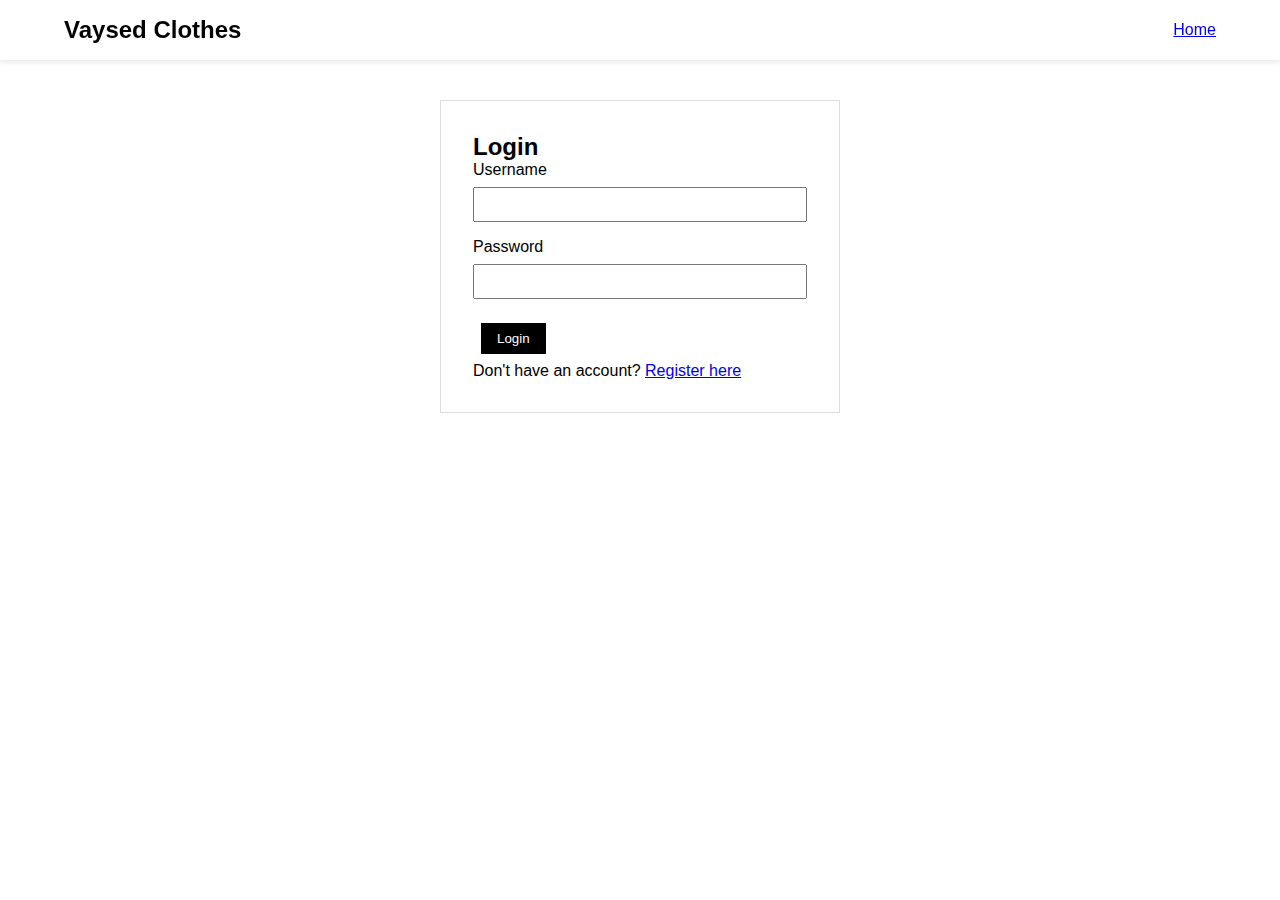
<file: web/login.html>
<!DOCTYPE html>
<html>
<head>
    <title>Login - Vaysed Clothes</title>
    <link rel="stylesheet" href="style.css">
</head>
<body>
    <nav>
        <div class="logo">Vaysed Clothes</div>
        <div class="nav-links">
            <a href="index.html">Home</a>
        </div>
    </nav>

    <div class="auth-form">
        <h2>Login</h2>
        <form onsubmit="loginUser(event)">
            <div class="form-group">
                <label>Username</label>
                <input type="text" id="username" required>
            </div>
            <div class="form-group">
                <label>Password</label>
                <input type="password" id="password" required>
            </div>
            <button type="submit" class="btn">Login</button>
        </form>
        <p>Don't have an account? <a href="register.html">Register here</a></p>
    </div>

    <script src="script.js"></script>
</body>
</html>
</file>
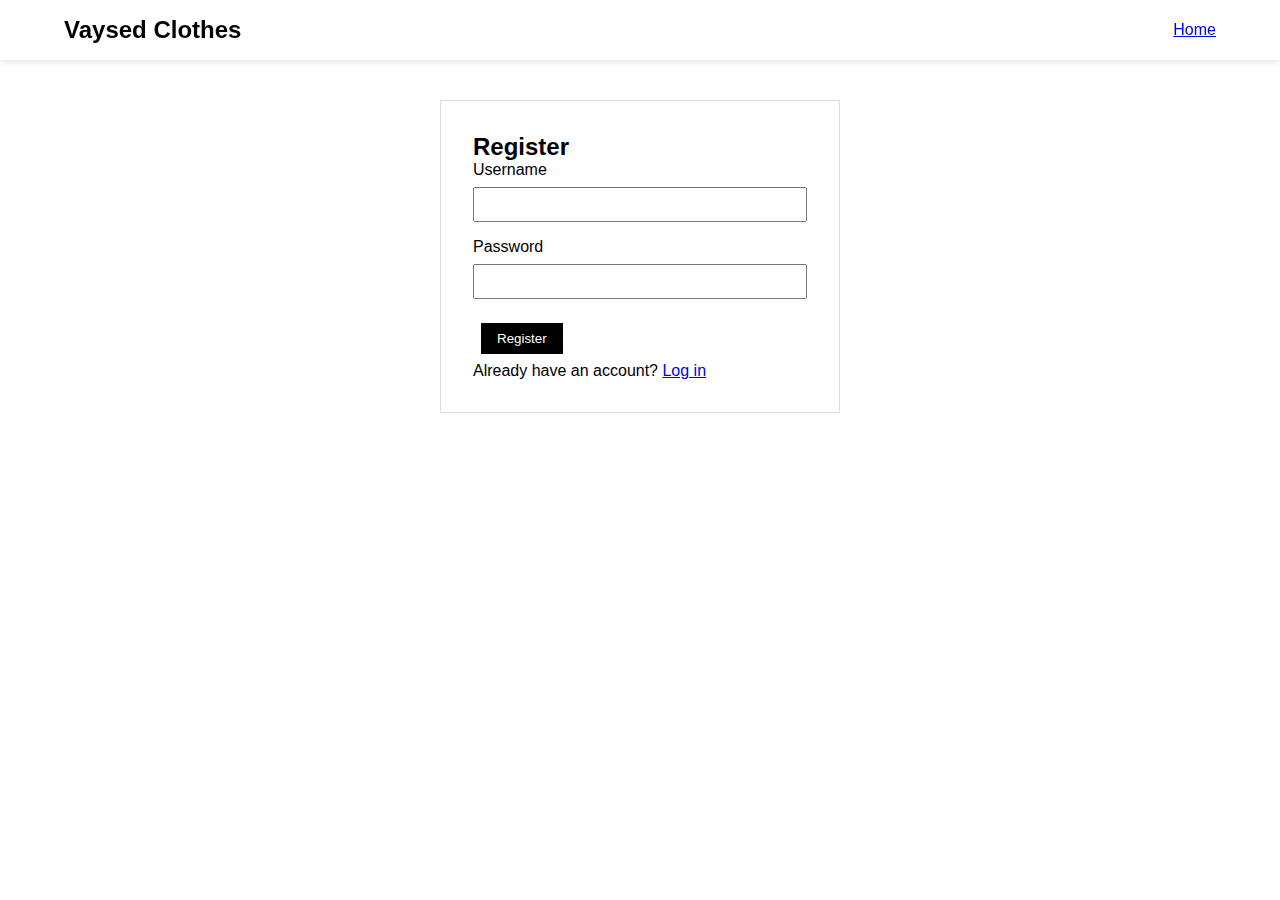
<file: web/register.html>
<!DOCTYPE html>
<html>
<head>
    <title>Login - Vaysed Clothes</title>
    <link rel="stylesheet" href="style.css">
</head>
<body>
    <nav>
        <div class="logo">Vaysed Clothes</div>
        <div class="nav-links">
            <a href="index.html">Home</a>
        </div>
    </nav>

    <div class="auth-form">
        <h2>Register</h2>
        <form onsubmit="registerUser(event)">
            <div class="form-group">
                <label>Username</label>
                <input type="text" id="username" required>
            </div>
            <div class="form-group">
                <label>Password</label>
                <input type="password" id="password" required>
            </div>
            <button type="submit" class="btn">Register</button>
        </form>
        <p>Already have an account? <a href="login.html">Log in</a></p>
    </div>

    <script src="script.js"></script>
</body>
</html>
</file>
<file: web/style.css>
* {
    margin: 0;
    padding: 0;
    box-sizing: border-box;
}

body {
    font-family: Arial, sans-serif;
}

nav {
    display: flex;
    justify-content: space-between;
    padding: 1rem 5%;
    background: #fff;
    box-shadow: 0 2px 5px rgba(0,0,0,0.1);
    position: fixed;
    width: 100%;
    top: 0;
    z-index: 100;
}

.logo {
    font-size: 1.5rem;
    font-weight: bold;
}

.nav-links {
    display: flex;
    gap: 2rem;
    align-items: center;
}

.product-grid {
    display: grid;
    grid-template-columns: repeat(auto-fill, minmax(250px, 1fr));
    gap: 2rem;
    padding: 2rem;
    margin-top: 80px;
}

.product-card {
    border: 1px solid #ddd;
    padding: 1rem;
    text-align: center;
}

.product-image {
    width: 100%;
    height: 200px;
    object-fit: cover;
}

.btn {
    padding: 0.5rem 1rem;
    background: #000;
    color: white;
    border: none;
    cursor: pointer;
    margin: 0.5rem;
}

/* Login/Register Forms */
.auth-form {
    max-width: 400px;
    margin: 100px auto;
    padding: 2rem;
    border: 1px solid #ddd;
}

.form-group {
    margin-bottom: 1rem;
}

.form-group input {
    width: 100%;
    padding: 0.5rem;
    margin-top: 0.5rem;
}
</file>
